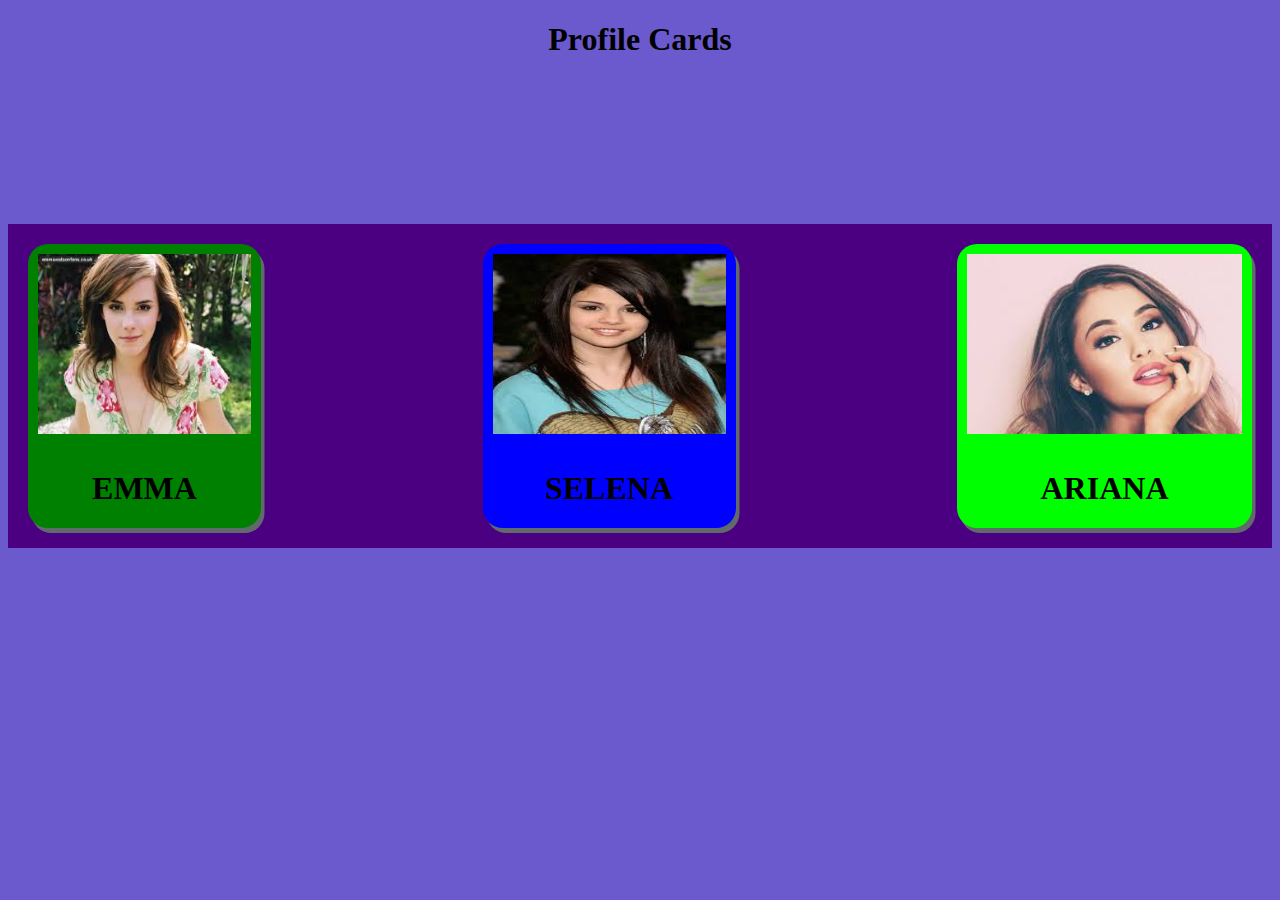
<file: index.html>
<!DOCTYPE html>
<html>
  <head>
    <meta charset="utf-8">
    <meta name="viewport" content="width=device-width,initial-scale=1">
    <title>Resume page</title>
  <link rel="stylesheet" href="main.css">
  </head>
  <body>
<h1 class="hh"><center> Profile Cards </center></h1><br>
  <div class="main">

    <div class="sub1" >
      <img class="image1" src="images/emma.jpg" alt="emma">
<h1><center>EMMA</center></h1>
    </div>
    <div class="sub2" onclick="newpage()">
      <img class="image2" src="images/selena.jpg" alt="selena">
<h1><center>SELENA</center></h1>
    </div>
    <div class="sub3">
      <img class="image3" src="images/ariana.jpg" alt="ariana">
<h1><center>ARIANA</center> </h1>
    </div>
  </div>
<script type="text/javascript" src="script.js">

</script>
  </body>
</html>
</file>
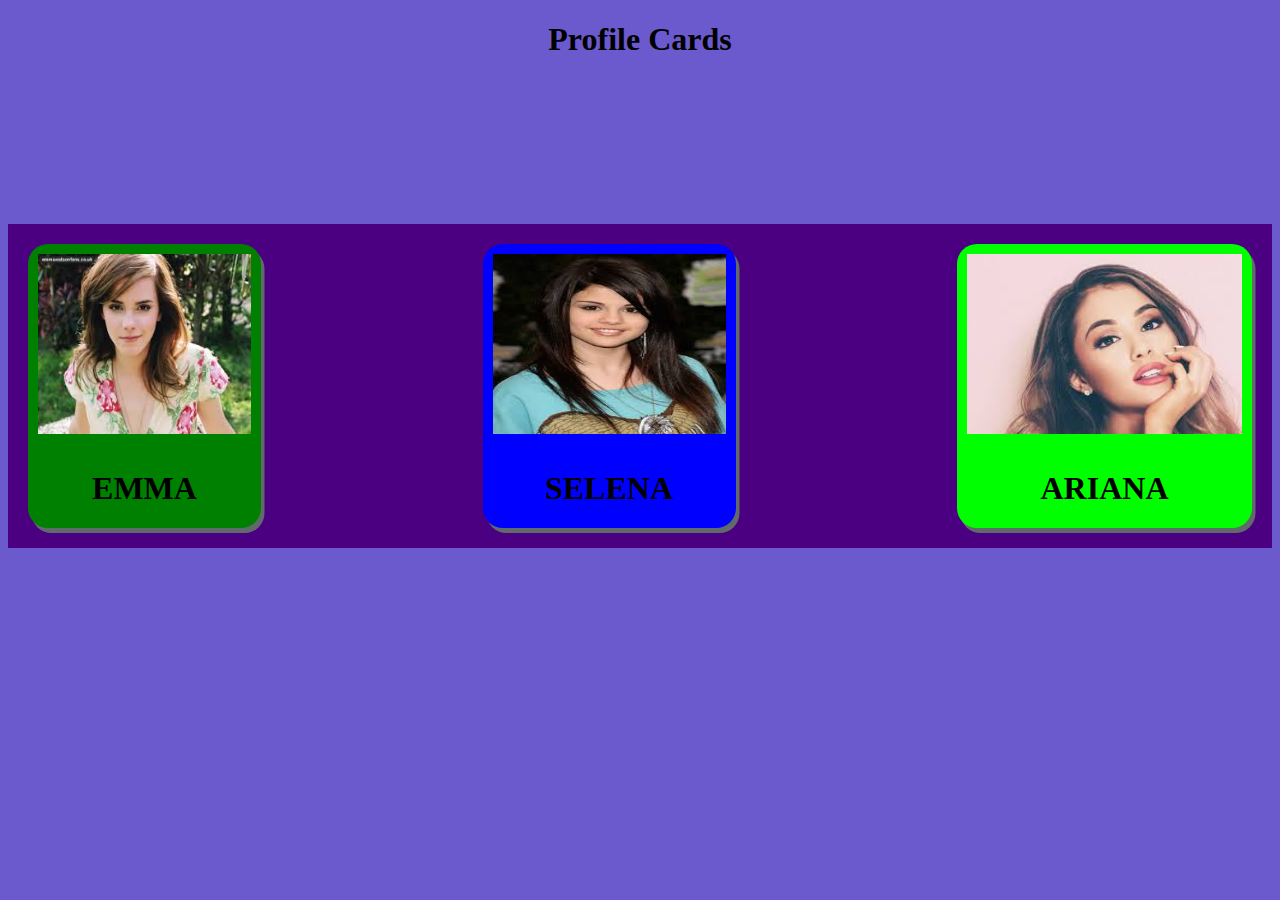
<file: index1.html>
<!DOCTYPE html>
<html>
  <head>
    <meta charset="utf-8">
    <meta name="viewport" content="width=device-width,initial-scale=1">
    <title>Resume page</title>
  <link rel="stylesheet" href="main.css">
  </head>
  <body>
<h1 class="hh"><center> Profile Cards </center></h1><br>
  <div class="main">

    <div class="sub1" >
      <img class="image1" src="images/emma.jpg" alt="emma">
<h1><center>EMMA</center></h1>
    </div>
    <div class="sub2" onclick="newpage()">
      <img class="image2" src="images/selena.jpg" alt="selena">
<h1><center>SELENA</center></h1>
    </div>
    <div class="sub3">
      <img class="image3" src="images/ariana.jpg" alt="ariana">
<h1><center>ARIANA</center> </h1>
    </div>
  </div>
<script type="text/javascript" src="script.js">

</script>
  </body>
</html>
</file>
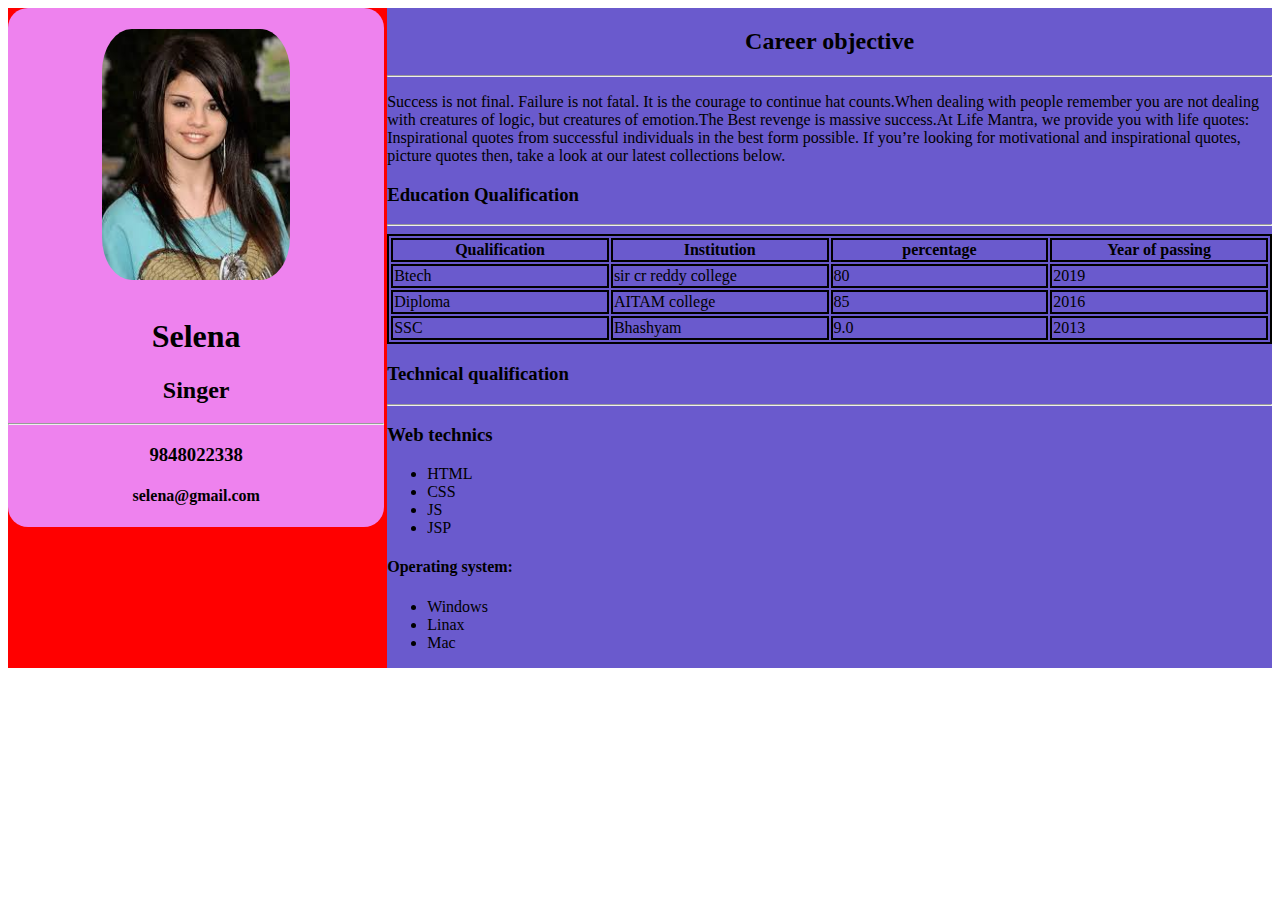
<file: resume.html>
<!DOCTYPE html>
<html>
  <head>
    <meta charset="utf-8" name="viewport" content="width=device-width, initial-scale=1.0">
    <title>profile</title>
    <link rel="stylesheet" href="style.css">
  </head>
  <body>
    <div class="mainDiv">
      <div class="leftDiv">
        <div class="ichidi">

          <image class = "image1" src="images/selena.jpg" alt="">
            <h1>Selena</h1>
            <h2>Singer</h2>

            <hr>
            <h3>9848022338</h3>
            <h4>selena@gmail.com</h4>

            </div>

    </div>
      <div class="rightDiv">
        <div class="career">
        <h2><center>Career objective</center></h2>
        <hr>
        <p><a>Success is not final. Failure is not fatal. It is the courage to continue hat counts.When dealing with people remember you are not dealing with creatures of logic, but creatures of emotion.The Best revenge is massive success.At Life Mantra, we provide you with life quotes: Inspirational quotes from successful individuals in the best form possible. If you’re looking for motivational and inspirational quotes, picture quotes then, take a look at our latest collections below.</a></p>
        </div>

        <div class="education ">
          <h3><b>Education Qualification</b> </h3>
          <hr>

          <table border="2">
            <tr>
              <th>Qualification</th>
              <th>Institution</th>
              <th>percentage</th>
              <th>Year of passing</th>
            </tr>
            <tr>
            <td>Btech</td>
            <td>sir cr reddy college</td>
            <td>80</td>
            <td>2019</td>
            </tr>


            <tr>
              <td>Diploma</td>
              <td>AITAM college</td>
              <td>85</td>
              <td>2016</td>
            </tr>

            <tr>
              <td>SSC</td>
              <td>Bhashyam</td>
              <td>9.0</td>
              <td>2013</td>
            </tr>

          </table>

        </div>
        <div class="technical">
        <h3>Technical qualification</h3>
        <hr>
        <h3>Web technics</h3>
        </div>
        <ul>
          <li>HTML</li>
          <li>CSS</li>
          <li>JS</li>
          <li>JSP</li>
        </ul>
        <h4>Operating system:</h4>
        <ul>
          <li>Windows</li>
          <li>Linax</li>
          <li>Mac</li>
        </ul>
      </div>
    </div>

      <h3>
  </body>
</html>
</file>
<file: main.css>
/* body{
      background:SlateBlue;
    }
    h1{
      text-align: center;
    }
    .main{
        margin-top: 10%;
          background:cyan;
          padding: 15px;
          border-radius: 10px;

          display: flex;
          justify-content: space-around;
          }

.image1{
  padding: 10px;
  height:180px;
  width:213px;
  border-radius:5px;

}
.image2{
  padding: 10px;
  height:180px;
  width:233px;
    border-radius:5px;

}
.image3{
  padding: 10px;
  height:180px;
  width:275px;
  border-radius:5px;

}
    .sub1{
      background: #F6C2B7;
      padding: 5px;
      border-radius:20px;
      box-shadow:3.5px 5px 0 0 #616A6B;
      cursor: pointer;

    }
    .sub1:hover{background-color: #E29186;
      padding: 5px;
      border-radius:20px;
      box-shadow:3.5px 5px 0 0 #616A6B;
      cursor: pointer;
    }
      .sub2{background: #987456;
        padding: 5px;
        border-radius:20px;
        box-shadow:3.5px 5px 0 0 #616A6B;
        cursor: pointer;
   }
       .sub2:hover{background-color: #E29186;
         padding: 5px;
          border-radius:20px;
          box-shadow:3.5px 5px 0 0 #616A6B;
          cursor: pointer;
    }
        .sub3{background: #BFF6B7;
          padding: 5px;
          border-radius:20px;
          box-shadow:3.5px 5px 0 0 #616A6B;
          cursor: pointer;
    }
        .sub3:hover{background-color: #E29186;
          padding: 5px;
         border-radius:20px;
          box-shadow:3.5px 5px 0 0 #616A6B;
         cursor: pointer;
   }
   @media screen and (max-width:768px){
    body{
       background: red;
       flex-wrap: warp;
       height: auto;
     }

    .sub1{
      width: 100%;
      display: flex;
      height: 200px;
    }
    .sub2{
      width: 100%;
      display: flex;
      height: 200px;
    }
    .sub3{
      width: 100%;
      display: flex;
      height: 200px;
    }
       } */



body{
  background: SlateBlue ;
}

.main{
  margin-top: 10%;
  background: Indigo   ;
 display: flex;
  justify-content: space-between;
  padding: 20px;
}
.sub1{
background: green;
border-radius:20px;
box-shadow:3.5px 5px 0 0 #616A6B;
}
.sub1:hover{background-color: #E29186;
  padding: 5px;
   border-radius:20px;
   box-shadow:3.5px 5px 0 0 #616A6B;
   cursor: pointer;
}
.sub2{
background:blue;
border-radius:20px;
box-shadow:3.5px 5px 0 0 #616A6B;
}
.sub2:hover{background-color: #E29186;
  padding: 5px;
   border-radius:20px;
   box-shadow:3.5px 5px 0 0 #616A6B;
   cursor: pointer;
}
.sub3{
background:lime;
border-radius:20px;
box-shadow:3.5px 5px 0 0 #616A6B;
}
.sub3:hover{background-color: #E29186;
  padding: 5px;
   border-radius:20px;
   box-shadow:3.5px 5px 0 0 #616A6B;
   cursor: pointer;


/*.hh{
     border: 3px solid black;
   }
*/

}
.image1{
  padding: 10px;
  height:180px;
  width:213px;
  border-radius:5px;

}
.image2{
  padding: 10px;
  height:180px;
  width:233px;
    border-radius:5px;

}
.image3{
  padding: 10px;
  height:180px;
  width:275px;
  border-radius:5px;
}
@media all and (max-width:750px){
  body{
    background: cyan;
  }
  .main{
    width: 100%;
    flex-wrap: wrap;

  }
  .sub1{
    max-width: 100%;
    display: flex;margin-bottom: 10PX;

  }

  .sub2{
    display: flex;
    max-width: 100%;margin-bottom: 10PX;

  }

  .sub3{
    max-width: 100%;
     display: flex;

  }


}
</file>
<file: style.css>
.mainDiv{

  background:red;
  display:flex;
  justify-content: space-between;

}
.leftDiv{
  text-align: center;
background:violet;
width:29.4%;
height:auto;
position:fixed;
margin-top: 1%;
border-radius: 20px;
  margin:0;

}
.rightDiv{
  margin-left: 30%;
  float:right;

  width:70%;
  background:SlateBlue;

}


.image1{
  margin-top: 2%;
  width: 50%;
  border-radius: 20%;
  padding: 13px;
}
table{
  width: 100%;
  border: 2px solid black;
}

th{
  width:25%;
  border: 2px solid black;
}

 td{
   width: 25%;
   border: 2px solid black;
 }
 tr{

   border: 2px solid black;
 }

@media all and (max-width:750px){
  table{
    width: 100%;
    border: 1px solid black;
  }
   th{
     width: 100%;
     border: 1px solid black;
     }
    td{
      width: 100%;
      border: 1px solid black;
    }
    tr{

      border: 1px solid black;
    }
    .leftDiv{
      text-align: center;
      width: 100%;
      height: auto;
      margin-bottom: 5%;
      background: yellow;
      position: relative;

    }


    .rightDiv{
      /*margin-top: 1%;*/
      margin-left: auto;
      float: none;
      width: 100%;
      background: cyan;
       position: relative;
    }
  }



@media only screen and (max-width:768px) and (min-width: 470px){
  .mainDiv{
    width: 100%;
    background: DodgerBlue ;
    flex-wrap: wrap;
  }

  .leftDiv{
    text-align: center;
    background: MediumSeaGreen ;
    width: 100%;
    position: relative;
    /* height: auto; */
    margin-bottom: 5%;

  }

  /*.ichidi{
    width: 50%;
    float: left;
  }*/

  .rightDiv{
    /* margin-top: 25em; */
    float:none;
    width: 100%;
    background: lime ;

  }

}
</file>
